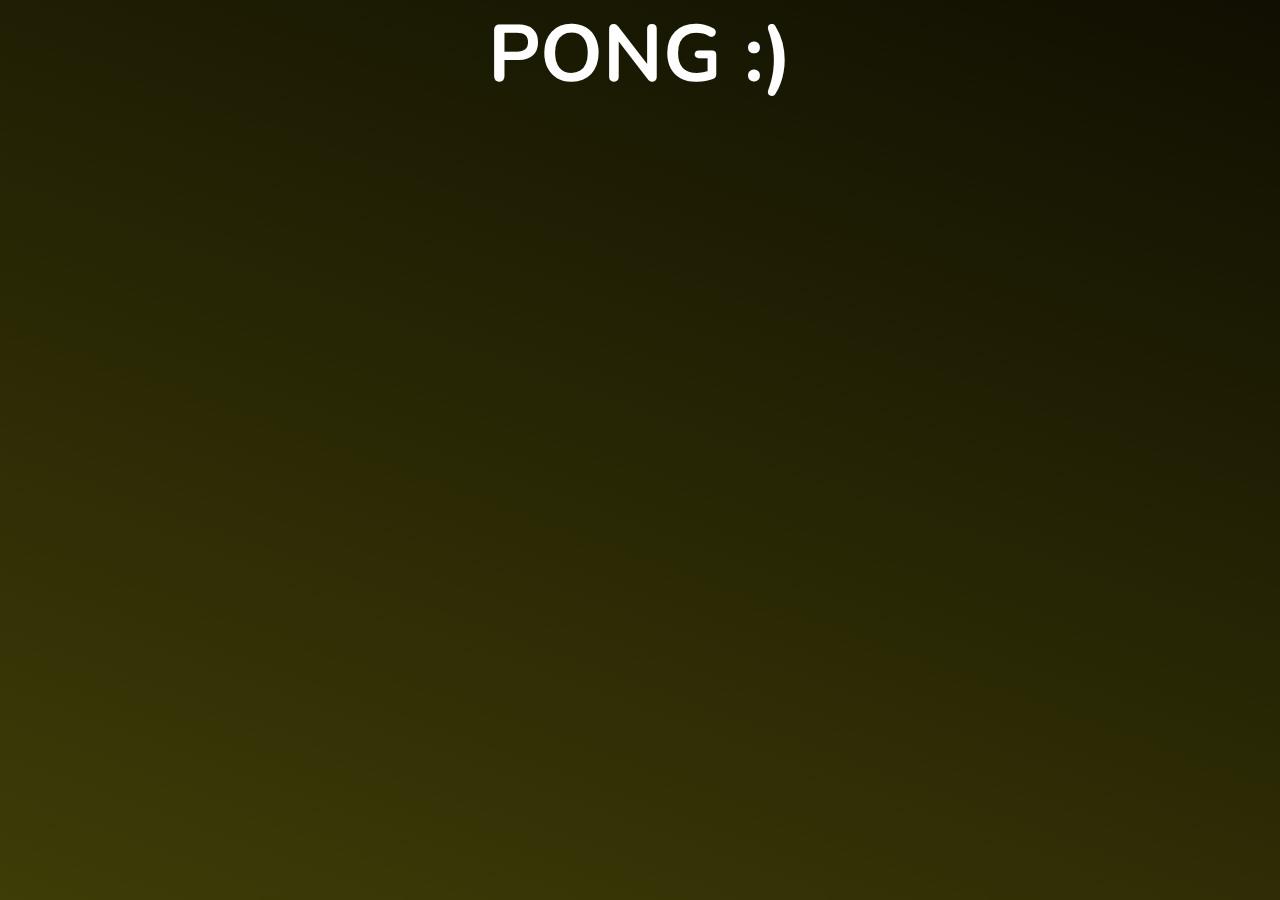
<file: misc/index.html>
<!DOCTYPE html>
<html lang="en">
<head>
    <meta charset="UTF-8">
    <meta name="viewport" content="width=device-width, initial-scale=1.0">
    <title>PONG!</title>
    <link rel="stylesheet" href="../css/main.css">
</head>
<body>
    <h1 id="pong">PONG :)</h1>
</body>
</html>
</file>
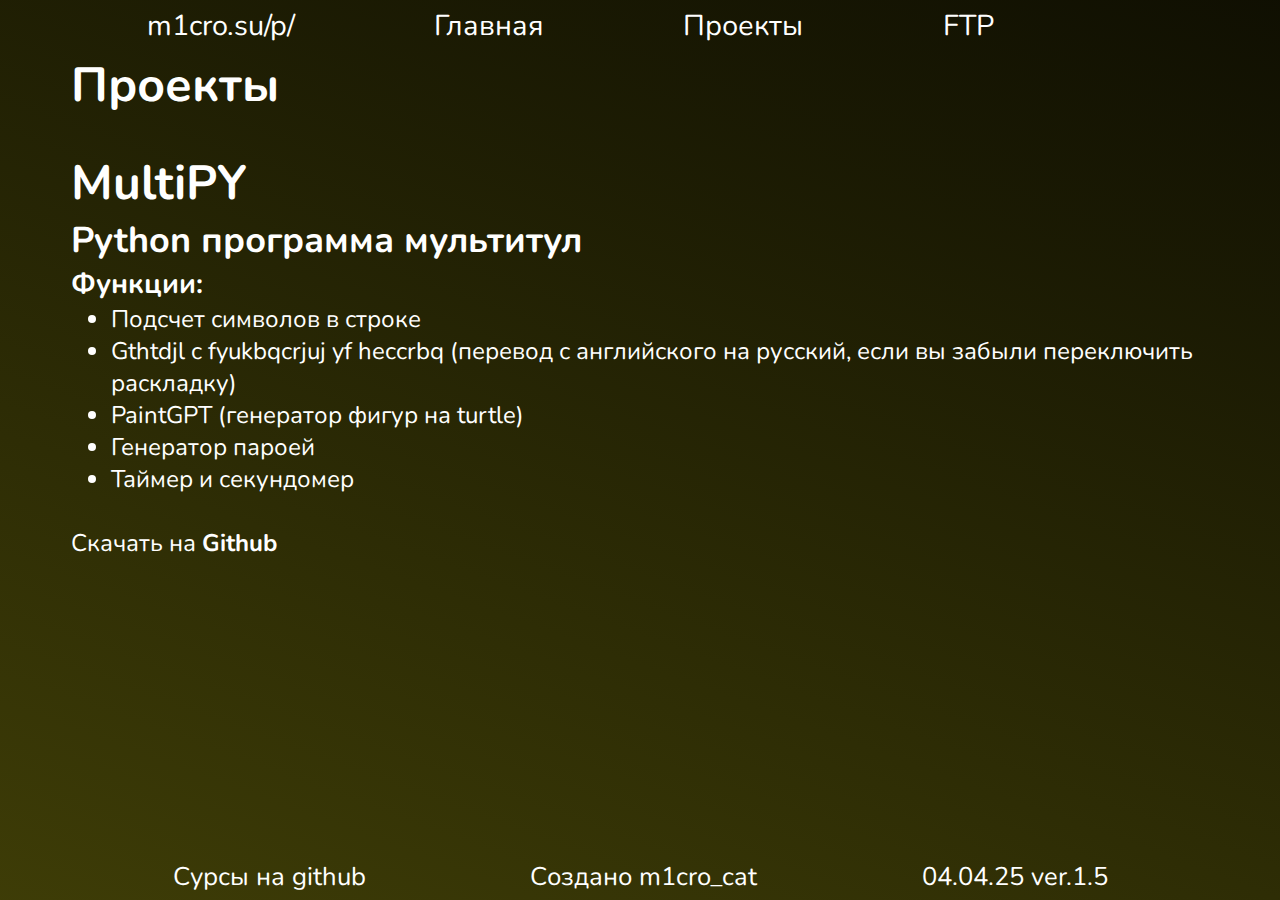
<file: p/index.html>
<!DOCTYPE html>
<html lang="ru">

<head>
  <meta charset="UTF-8">
  <meta http-equiv="X-UA-Compatible" content="IE=edge">
  <meta name="viewport" content="width=device-width, initial-scale=1.0">
  <link rel="stylesheet" href="../css/main.css">
  <title>m1crocat</title>
</head>

<body>
  <div id="nav">
    <div class="ed">m1cro.su/p/</div>
    <div class="ed"><a href="https://m1cro.su/">Главная</a></div>
    <div class="ed"><a href="https://m1cro.su/p/">Проекты</a></div>
    <div class="ed"><a href="">FTP</a></div>
    <div class="ed"></div>
  </div>
  <div id="main">
    <h1>Проекты</h1><br>
    <div class="mpy">
      <h1>MultiPY</h1>
      <h2>Python программа мультитул</h2>
      <h3>Функции:</h3>
      <ul>
        <li>Подсчет символов в строке</li>
        <li>Gthtdjl c fyukbqcrjuj yf heccrbq (перевод с английского на русский, если вы забыли переключить раскладку)</li>
        <li>PaintGPT (генератор фигур на turtle)</li>
        <li>Генератор пароей</li>
        <li>Таймер и секундомер</li>
      </ul><br>
      Скачать на <a href="https://github.com/m1crocat/multipy"><b>Github</b></a>
    </div>
  </div>
  <div id="footer">
    <div class="ed"><a href="https://github.com/m1crocat/m1cro.su">Сурсы на github</a></div>
    <div class="ed">Создано m1cro_cat</div>
    <div class="ed">04.04.25 ver.1.5</div>
  </div>
</body>

</html>
</file>
<file: css/main.css>
@font-face {
  font-family: "Nunito";
  src: url("../fonts/Nunito-VariableFont_wght.ttf");
}
@keyframes gradient {
  0% {
      background-position: 0% 50%;
  }
  50% {
      background-position: 100% 50%;
  }
  100% {
      background-position: 0% 50%;
  }
}
*{
  color:white;
  font-family: "Nunito";
  margin-top: 0;
  margin-bottom: 0;
}
body{
  background: linear-gradient(200deg, rgb(0, 0, 0),  rgb(92, 90, 10));
  display: flex;
  flex-direction: column;
  min-height: 100vh;
  animation: gradient 10s ease infinite;
  background-size: 200% 200%;
}
#nav, #footer {
  display: flex;
  justify-content: space-evenly;
  margin: 0.5% 0;
  font-size: 180%;
  }
#main{
  font-size: 150%;
  margin: 0 5%;
}
#links{
  margin-bottom: 0;
}
a, a:visited, a:active{
  color: white;
  text-decoration: none;
}
.linkscoc > ul{
  list-style-type: none;
}
.icon{
  width: 1em;
  vertical-align:middle;
  margin: 0 5%;
}
#footer{
  margin-top: auto;
  font-size: 160%;
}
#pong{
  text-align: center;
  font-size:5em;
}
#links{
  display: flex;
  justify-content: space-between;
  margin: 0.5% 0;
}
@media (max-width: 850px) {
  #nav, #footer, #links{
    flex-direction: column;
  }
  #nav, #footer{
    margin: 2% 5%;
  }
  .linkscoc, .buttons, #footer{
    margin-top: 10%;
  }
}
</file>
